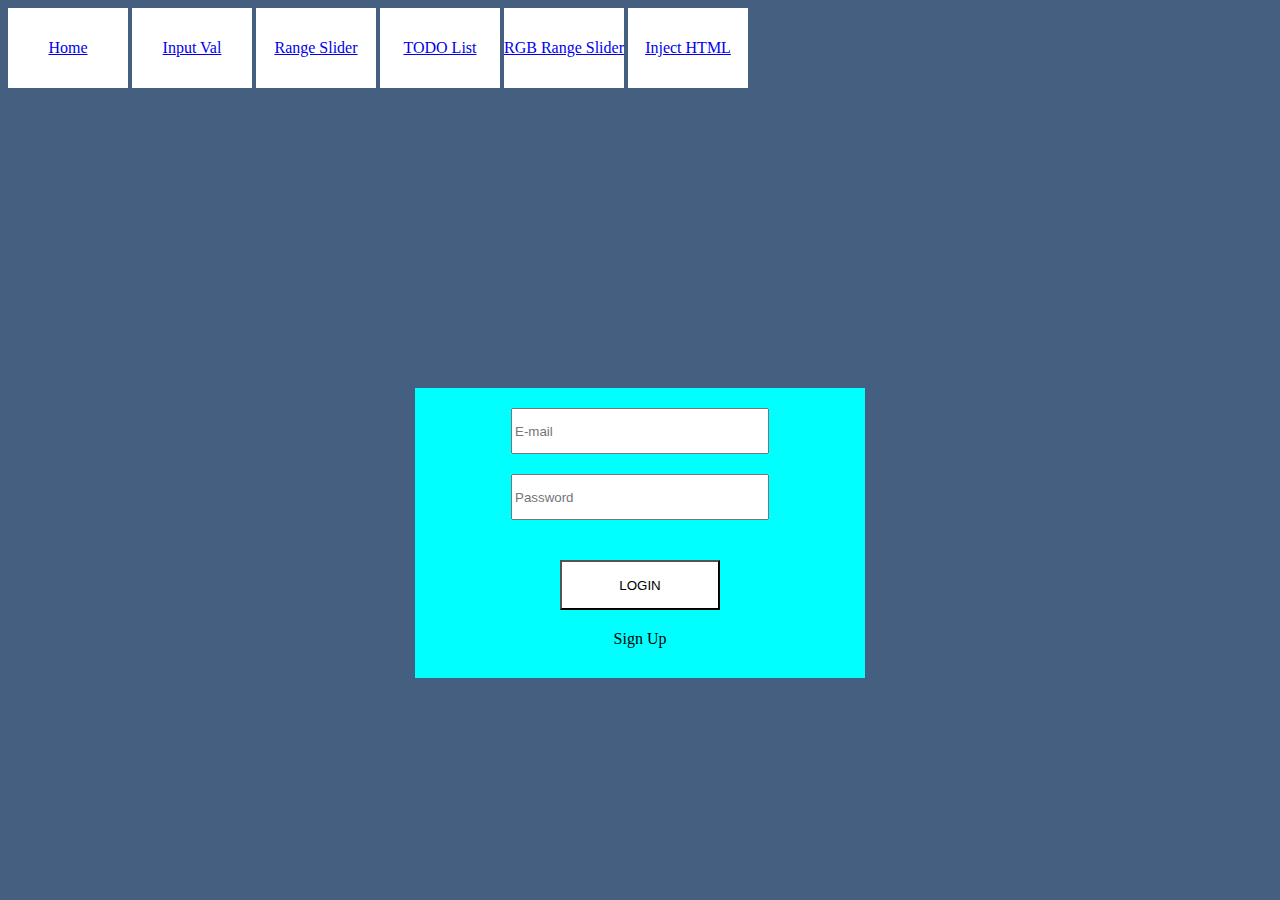
<file: index.html>
<!DOCTYPE html>
<html lang="en">
<head>
    <meta charset="UTF-8">
    <title>0</title>
    <link rel="stylesheet" href="style/style.css">
</head>
<body>


                 <!--EZ A NAVBAR-->
<div id="navbar-container-id">
    <a class="navbar-a-button" href="index.html">Home</a>
    <a class="navbar-a-button" href="html/input-val.html">Input Val</a>
    <a class="navbar-a-button" href="html/range-slider.html">Range Slider</a>
    <a class="navbar-a-button" href="html/TODO-list.html">TODO List</a>
    <a class="navbar-a-button" href="html/range-slider2.html">RGB Range Slider</a>
    <a class="navbar-a-button" href="html/inject-HTML.html">Inject HTML</a>
</div>


                 <!--LOGIN CONTAINER-->
<div id="login-container-id">
    <input id="e-mail" placeholder="E-mail">
    <input id="password" type="password" placeholder="Password">
    <button id="gomb-id" class="gomb-class">LOGIN</button>
    <p id="sign-up">Sign Up</p>
</div>


                 <!--SIGN UP CONTAINER-->
<div id="sign-up-container-id">
    <input id="sign-up-e-mail" placeholder="E-mail">
    <input id="sign-up-password" type="password" placeholder="Password">
    <input id="sign-up-re-password" type="password" placeholder="Reset password">
    <input id="sign-up-last-name-id" type="text" placeholder="Name">
    <button id="sign-up-gomb-id" class="gomb-class">SIGN UP</button>
    <p id="back-to-login">Back to login</p>
</div>


                  <!--JS-->
<script src="javascript/script.js"></script>
</body>
</html>
</file>
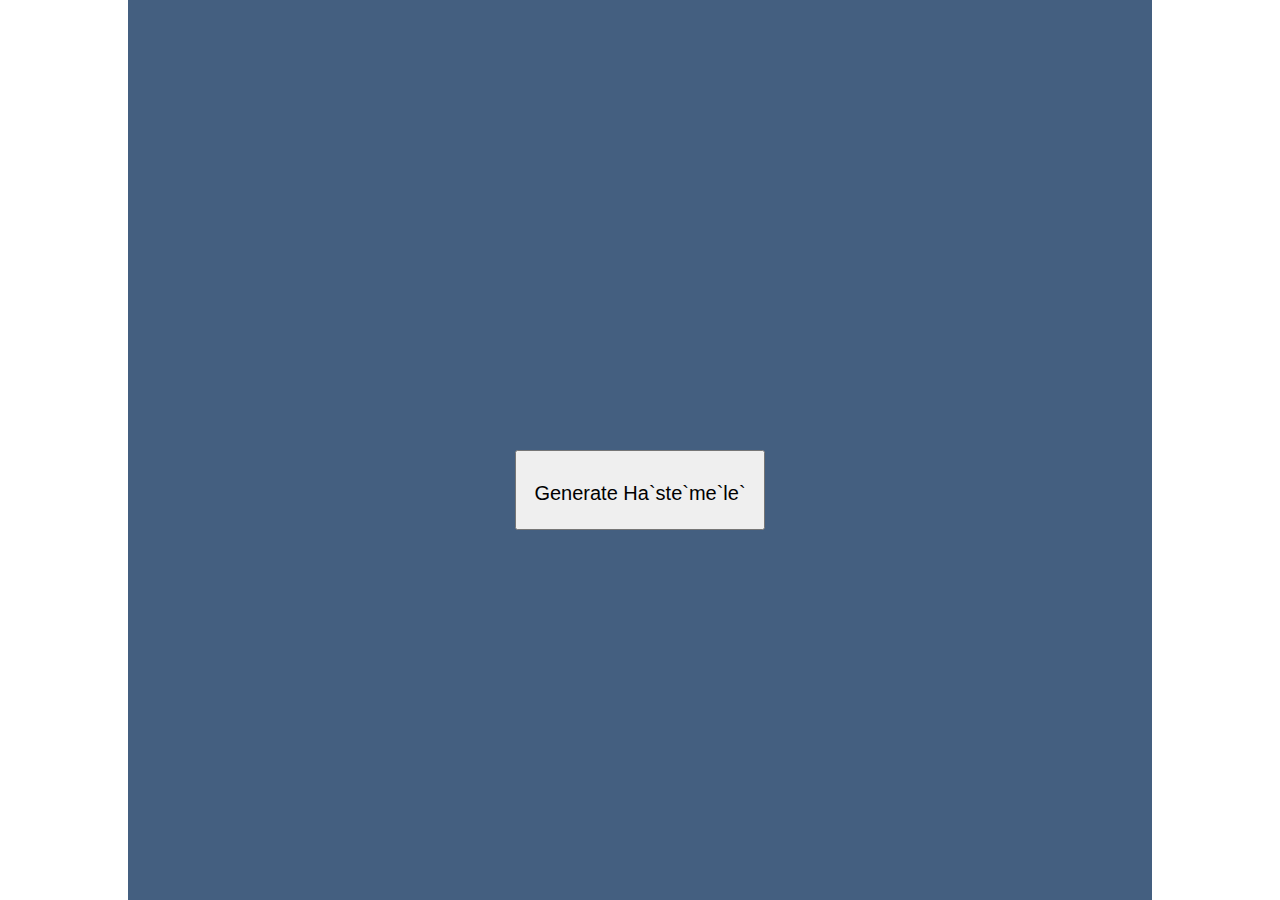
<file: html/inject-HTML.html>
<!DOCTYPE html>
<html lang="en">
<head>
    <meta charset="UTF-8">
    <title>Inject Html</title>
    <link rel="stylesheet" href=../style/common.css>
    <link rel="stylesheet" href=../style/inject-HTML.css>
</head>
<body>






<script src=../javascript/inject-HTML.js></script>
</body>
</html>
</file>
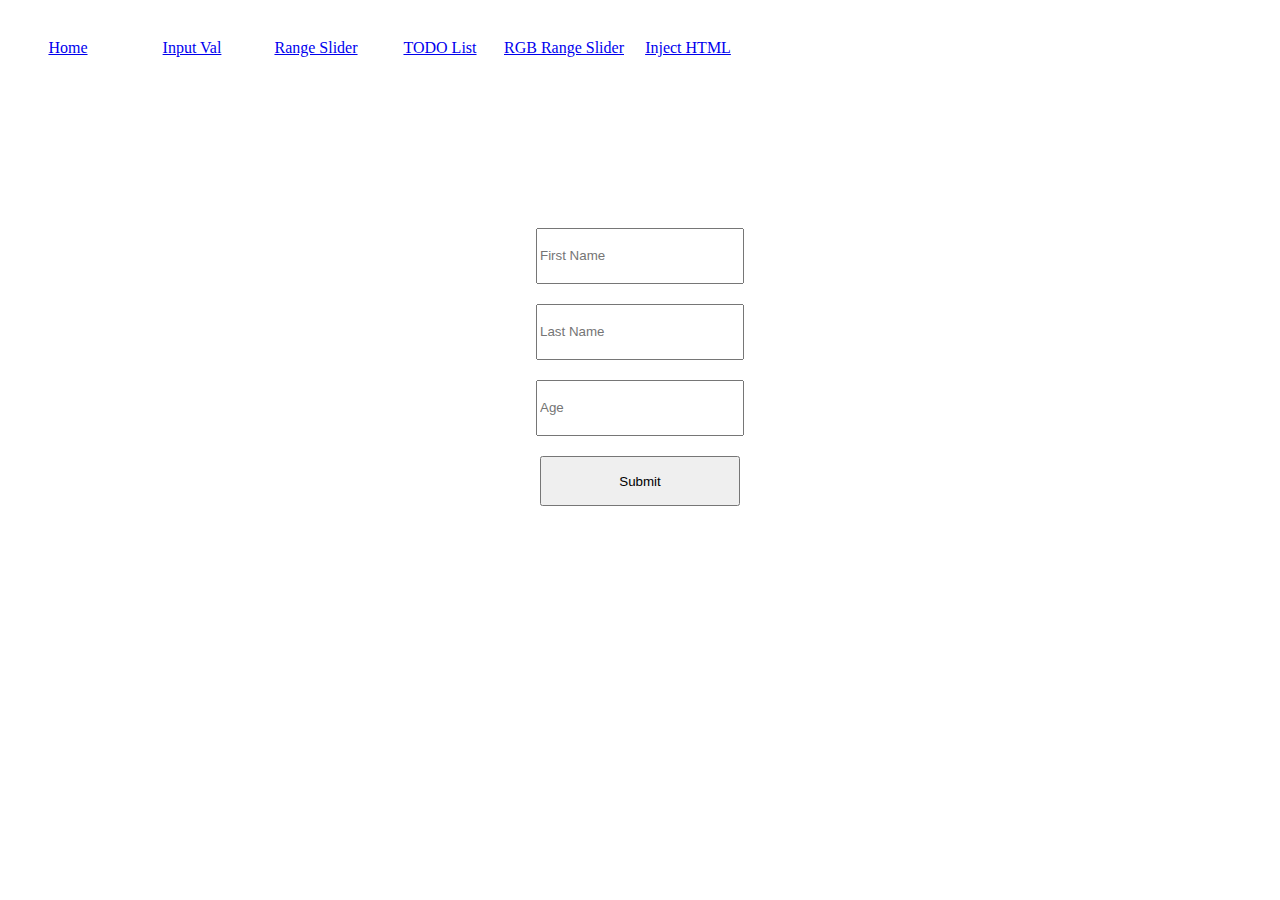
<file: html/input-val.html>
<!DOCTYPE html>
<html lang="en">
<head>
    <meta charset="UTF-8">
    <title>App Page</title>
    <link rel="stylesheet" href=../style/common.css>
    <link rel="stylesheet" href="../style/input-val.css">
</head>
<body>

<div id="navbar-container-id">
    <a class="navbar-a-button" href="../index.html">Home</a>
    <a class="navbar-a-button" href="input-val.html">Input Val</a>
    <a class="navbar-a-button" href="range-slider.html">Range Slider</a>
    <a class="navbar-a-button" href="TODO-list.html">TODO List</a>
    <a class="navbar-a-button" href="range-slider2.html">RGB Range Slider</a>
    <a class="navbar-a-button" href="inject-HTML.html">Inject HTML</a>
</div>


<div id="sign-up-form-container">
    <input  id="first-name-input" placeholder="First Name" type="text">
    <input  id="last-name-input" placeholder="Last Name" type="text">
    <input  id="age-input" placeholder="Age" type="number">
    <button id="submit-button">Submit</button>
    <span   id="completion-indicator-id"></span>
</div>







<script src="../javascript/app-page-script.js"></script>
</body>
</html>
</file>
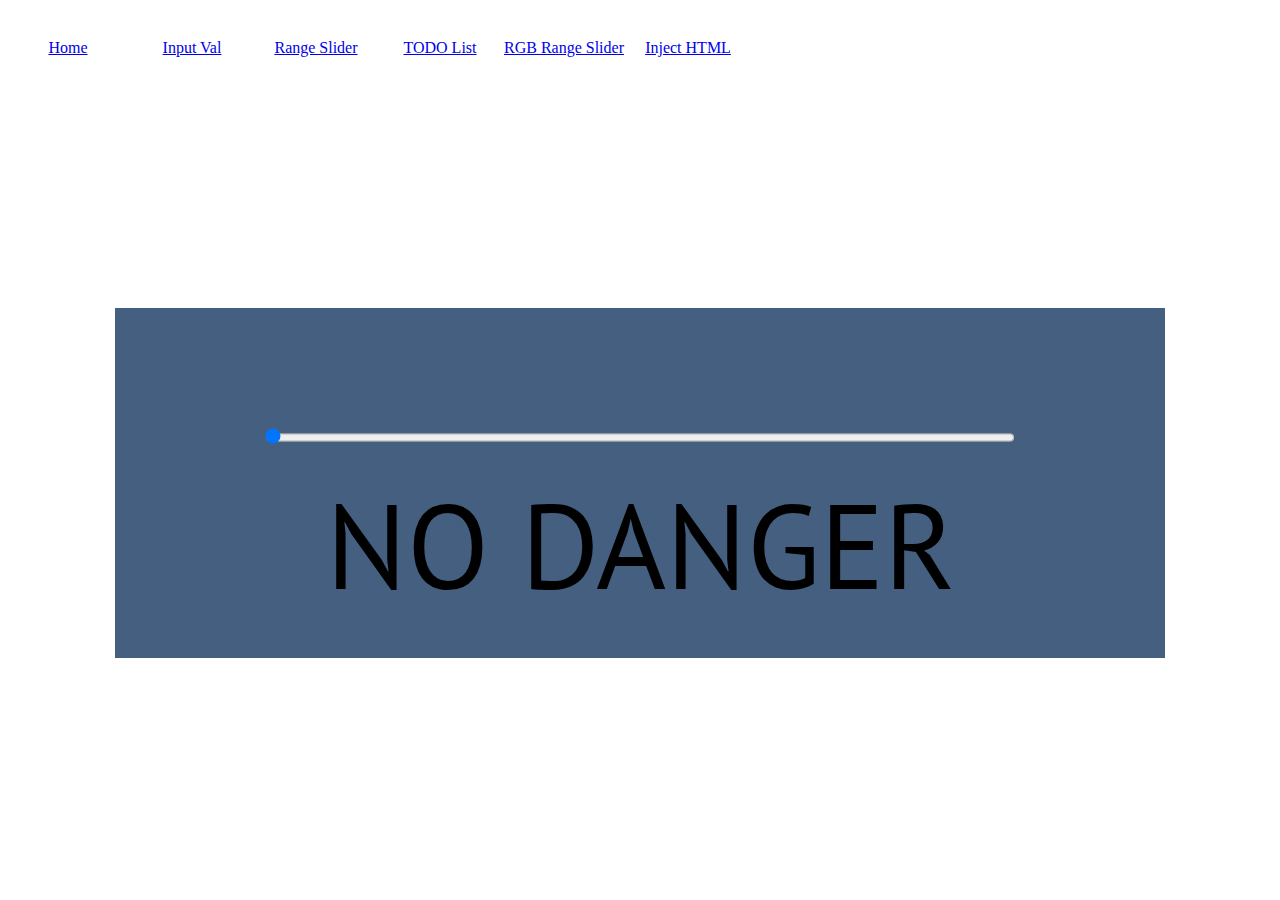
<file: html/range-slider.html>
<!DOCTYPE html>
<html lang="en">
<head>
    <meta charset="UTF-8">
    <title>Masoidik Hazi</title>
    <link rel="stylesheet" href=../style/common.css>
    <link rel="stylesheet" href="../style/range-slider.css">
    <link href="https://fonts.googleapis.com/css?family=PT+Sans" rel="stylesheet">

</head>
<body>

<div id="navbar-container-id">
    <a class="navbar-a-button" href="../index.html">Home</a>
    <a class="navbar-a-button" href="input-val.html">Input Val</a>
    <a class="navbar-a-button" href="range-slider.html">Range Slider</a>
    <a class="navbar-a-button" href="TODO-list.html">TODO List</a>
    <a class="navbar-a-button" href="range-slider2.html">RGB Range Slider</a>
    <a class="navbar-a-button" href="inject-HTML.html">Inject HTML</a>
</div>


<div id="slider-container">
    <input id="range-slider" type="range" min="0" max="100" step="1" value="0" placeholder="">

    <span id="slider-status-text" >NO DANGER</span>
</div>


<script src="../javascript/range-slider.js"></script>
</body>
</html>
</file>
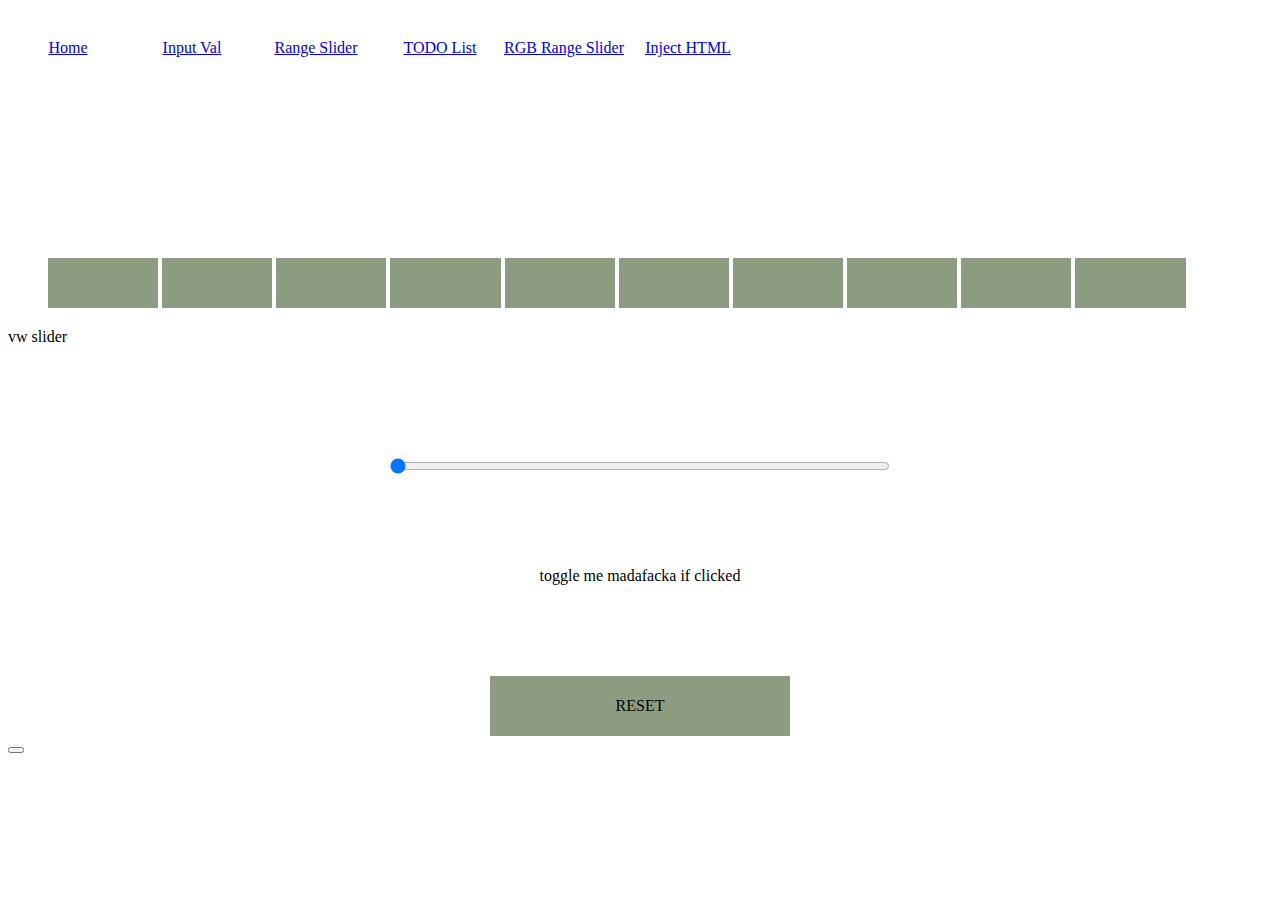
<file: html/range-slider2.html>
<!DOCTYPE html>
<html lang="en">
<head>
    <meta charset="UTF-8">
    <title>Range Slider 2</title>
    <link rel="stylesheet" href=../style/common.css>
    <link rel="stylesheet" href=../style/range-slider2.css>
</head>


<body>

    <div id="navbar-container-id">
        <a class="navbar-a-button" href="../index.html">Home</a>
        <a class="navbar-a-button" href="input-val.html">Input Val</a>
        <a class="navbar-a-button" href="range-slider.html">Range Slider</a>
        <a class="navbar-a-button" href="TODO-list.html">TODO List</a>
        <a class="navbar-a-button" href="range-slider2.html">RGB Range Slider</a>
        <a class="navbar-a-button" href="inject-HTML.html">Inject HTML</a>
    </div>



    <div>
        <ul>
            <li class="green-class"></li>
            <li class="green-class"></li>
            <li class="green-class"></li>
            <li class="green-class"></li>
            <li class="green-class"></li>
            <li class="green-class"></li>
            <li class="green-class"></li>
            <li class="green-class"></li>
            <li class="green-class"></li>
            <li class="green-class"></li>
        </ul>


        <div id="vw-slider">vw slider</div>


        <input type="range" id="input-id" value="0" step="0.1">
    </div>



    <!--VW SLIDER-->
    <div id="vw-slider-output">



        <!--toggle me if slider changes-->
        <div id="toggle-me-div">toggle me madafacka if clicked</div>
    </div>



        <!--RESET BUTTON-->
    <div id="reset-button">RESET</div>


    <script src=../javascript/range-slider2.js></script>
</body>
</html>
</file>
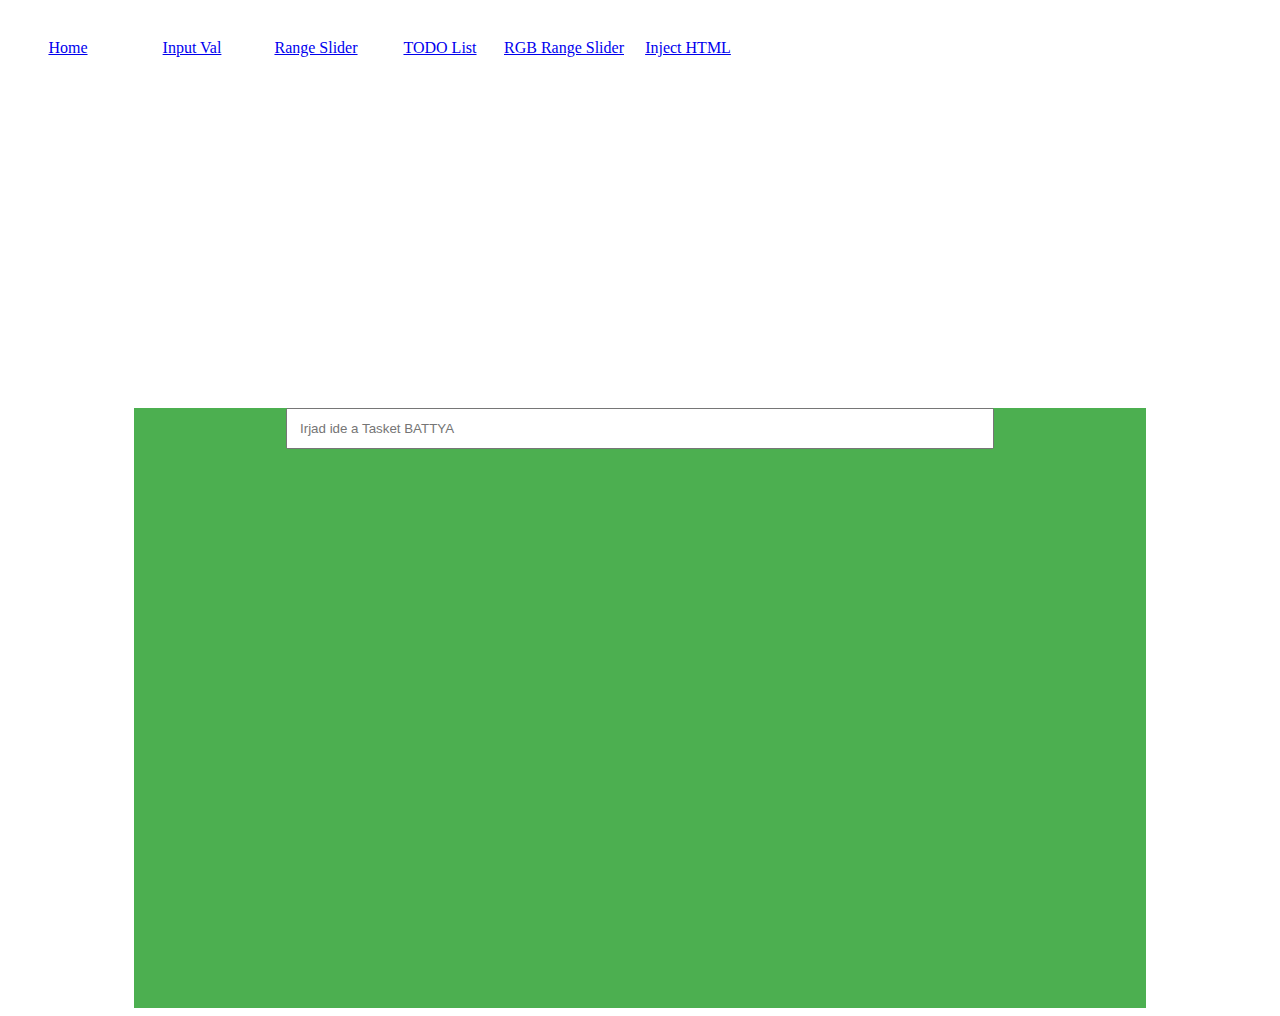
<file: html/TODO-list.html>
<!DOCTYPE html>
<html lang="en">
<head>
    <meta charset="UTF-8">
    <title>TODO List</title>
    <link rel="stylesheet" href=../style/common.css>
    <link rel="stylesheet" href="../style/to-do-list.css">

</head>
<body>

<div id="navbar-container-id">
    <a class="navbar-a-button" href="../index.html">Home</a>
    <a class="navbar-a-button" href="input-val.html">Input Val</a>
    <a class="navbar-a-button" href="range-slider.html">Range Slider</a>
    <a class="navbar-a-button" href="TODO-list.html">TODO List</a>
    <a class="navbar-a-button" href="range-slider2.html">RGB Range Slider</a>
    <a class="navbar-a-button" href="inject-HTML.html">Inject HTML</a>
</div>


<div id="todo-list-container">
    <input id="todo-input" type="text" placeholder="Irjad ide a Tasket BATTYA">
    <ul id="task-list" >


    </ul>
</div>


<script src="../javascript/todolist.js"></script>
</body>
</html>
</file>
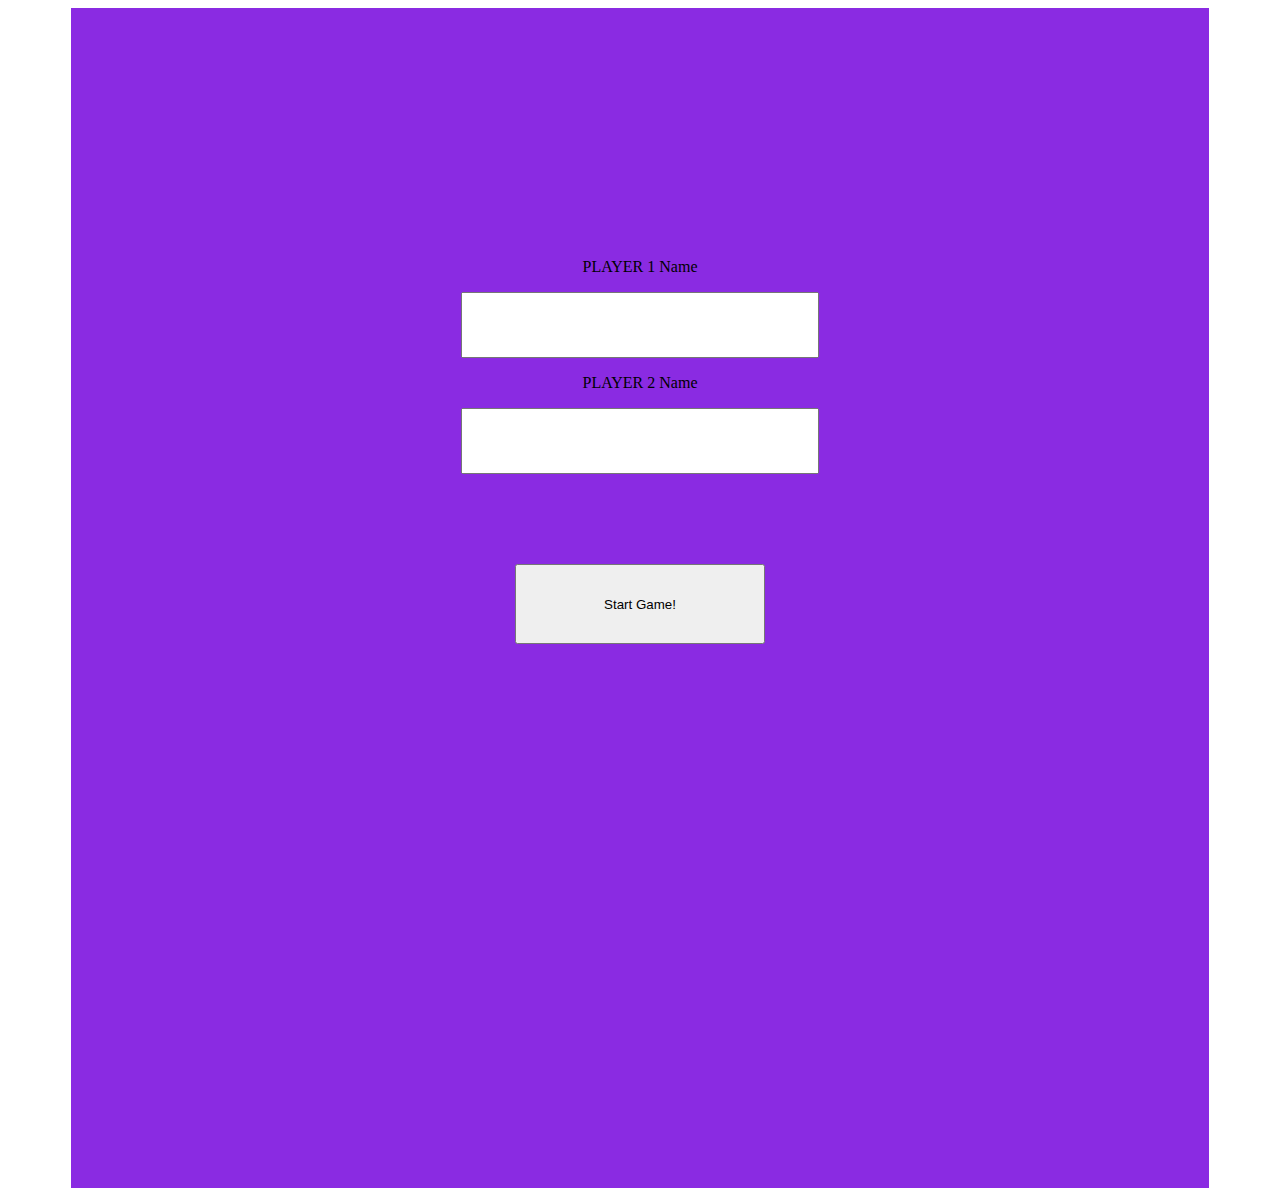
<file: html/X0.html>
<!DOCTYPE html>
<html lang="en">
<head>
    <meta charset="UTF-8">
    <title>X 0</title>
    <link rel="stylesheet" href="../style/X0.css">
</head>
<body>






<script src="../javascript/X0%20JATEK/STARTGAME.js"></script>
<script src="../javascript/X0%20JATEK/LOBBY.js"></script>
</body>
</html>
</file>
<file: style/style.css>
.gomb-class {
    width: 160px;
    height: 50px;
    background-color: white;
    outline: none;
    display: block;
    margin:  40px auto 20px auto;
}

#e-mail {
    width: 250px;
    height: 40px;
    display: block;
    margin: 0 auto 20px auto;
}

#password {
    width: 250px;
    height: 40px;
    display: block;
    margin: 10px auto;
}

#sign-up {
    text-align: center;
    cursor: pointer;
}

#login-container-id {
    width: 450px;
    height: 270px;
    background-color: aqua;
    margin: 180px auto 20px auto;
    padding-top: 20px;
}

#sign-up-container-id {
    width: 450px;
    height: 370px;
    background-color: aqua;
    margin: 180px auto 20px auto;
    padding-top: 20px;
    display: none;
}

#sign-up-e-mail {
    width: 250px;
    height: 40px;
    display: block;
    margin: 0 auto 20px auto;
}

#sign-up-password {
    width: 250px;
    height: 40px;
    display: block;
    margin: 10px auto;
}

#sign-up-re-password {
    width: 250px;
    height: 40px;
    display: block;
    margin: 10px auto;
}

#sign-up-last-name-id {
    width: 250px;
    height: 40px;
    display: block;
    margin: 10px auto;
}

#sign-up-gomb-id {
    width: 160px;
    height: 50px;
    background-color: white;
    outline: none;
    display: block;
    margin:  40px auto 20px auto;
}

#back-to-login {
    text-align: center;
    cursor: pointer;
}

html {
    background-color: #445f80;
}

#navbar-container-id{
    height: 200px;
}

.navbar-a-button {
    width: 120px;
    height: 80px;
    background-color: white;
    display: inline-block;
    text-align: center;
    line-height: 80px;
}
</file>
<file: style/input-val.css>
/*ACTUAL FILE RELATED STYLES STARTS HERE*/


.sign-up-form-container {
    margin-top: 180px;
}


input {
    width: 200px;
    height: 50px;
    margin: 20px auto;
    display: block;
    line-height: 50px;

}

button {
    width: 200px;
    height: 50px;
    margin: 20px auto;
    display: block;
}

span {
    text-align: center;
    display: block;
}
</file>
<file: style/range-slider.css>
/*ACTUAL FILE RELATED STYLES STARTS HERE*/

#slider-container{
    width: 1050px;
    height: 350px;
    margin: 300px auto auto;
    background-color: #445f80;
    position: relative;
    overflow: auto;
}


#range-slider{
    width: 750px;
    display: block;
    margin: 120px auto 0 auto;
    position: relative;
}


#slider-status-text{
    text-align: center;
    display: block;
    margin-top: 20px;
    font-family: 'PT Sans', sans-serif;
    font-size: 120px;
}


#slider-container{
    margin-top: 100px;
}





                                /*SLIDER_STATUS_TEXT*/
.grey-text {
    color: grey;
}

.green-text {
    color: green;
}

.yellow-text {
    color: yellow;
}

.orange-text {
    color: orange;
}

.red-text {
    color: red;
}








                            /*INPUT THUMB EDIT TENTATIVA*/

#range-slider::-webkit-slider-thumb {
    /*-webkit-appearance: none; !* Override default look *!*/
    width: 250px; /* Set a specific slider handle width */
    height: 250px; /* Slider handle height */
    display: inline-block;
    border-radius: 50%;
    background: #4CAF50; /* Green background */
    cursor: pointer; /* Cursor on hover */
    color: #4CAF50;
}

#range-slider::-moz-range-thumb {
    width: 25px; /* Set a specific slider handle width */
    height: 25px; /* Slider handle height */
    background: #4CAF50; /* Green background */
    cursor: pointer; /* Cursor on hover */
}


/*className*/
</file>
<file: style/to-do-list.css>
/*ACTUAL FILE RELATED STYLES STARTS HERE*/

#todo-list-container{
    width: 80%;
    height:600px;
    margin: 200px auto 0 auto;
    background-color: #4CAF50;
}


#todo-input{
    height: 35px;
    width: 700px;
    display: block;
    margin: auto;
    text-indent: 10px;
    outline: none;
}
</file>
<file: style/X0.css>
/* >>>>>>>>>>>>>>>>>>>>>>>>>>>>>>>>>>>>>>>>>>>>>>>>    LOBBY START HERE    <<<<<<<<<<<<<<<<<<<<<<<<<<<<<<<<<*/





#lobbyContainer{
    width:   90%;
    height:  1180px;
    display: block;
    margin:  auto;
    overflow: auto;
    background-color: blueviolet;
    border:  0;
    padding: 0;
}


.labelText1{
    text-align: center;
}

.labelText1:first-child{
    margin-top: 250px;
}


.playerInputs{
    display: block;
    margin:  auto;
    width: 350px;
    height: 60px;
}


#startGameButton{
    width:   250px;
    height:  80px;
    display: block;
    margin:  90px auto auto;
}
</file>
